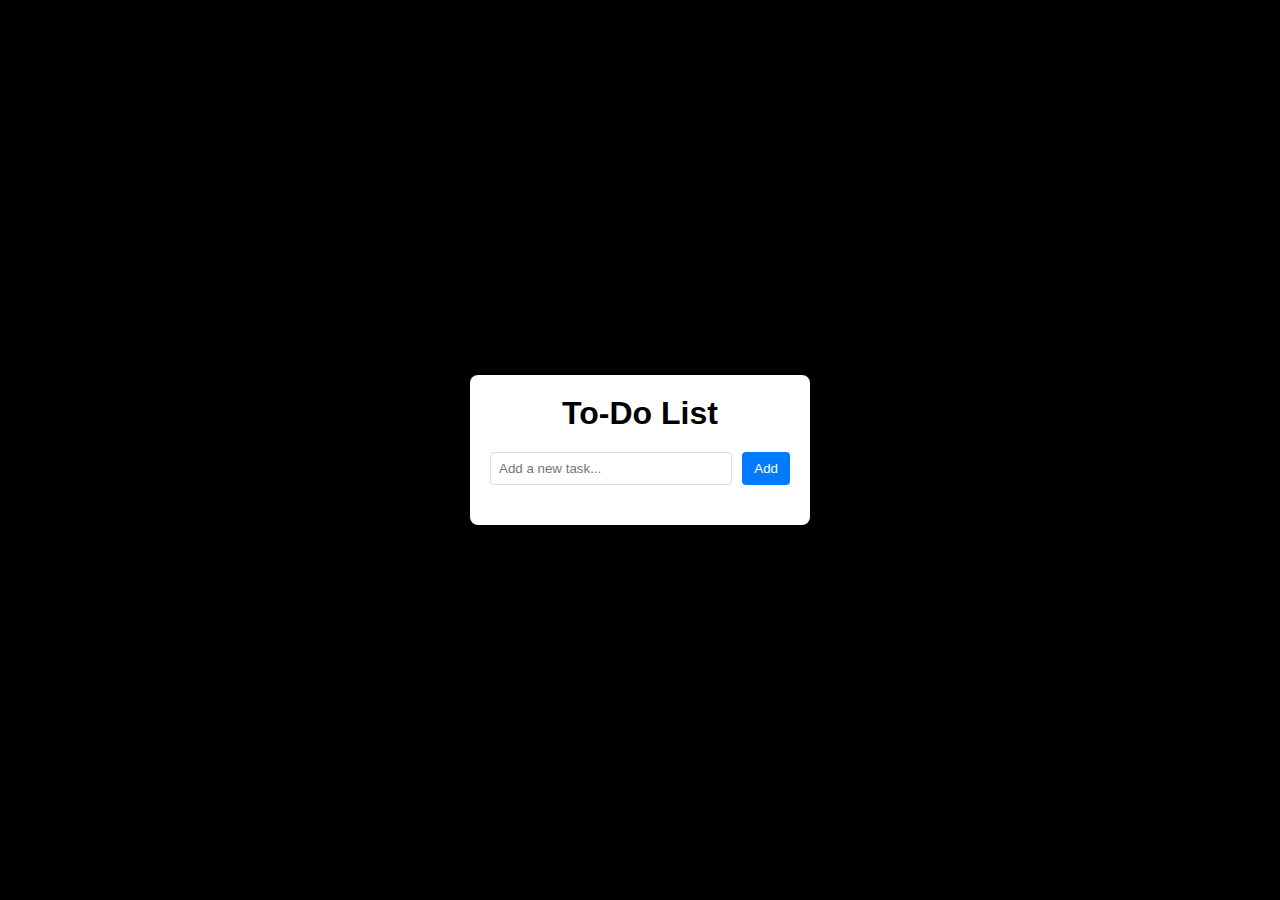
<file: task2/index.html>
<!DOCTYPE html>
<html lang="en">
<head>
    <meta charset="UTF-8">
    <meta name="viewport" content="width=device-width, initial-scale=1.0">
    <title>To-Do App</title>
    <link rel="stylesheet" href="styles.css">
</head>
<body>
    <div class="todo-container">
        <h1>To-Do List</h1>
        <div class="input-container">
            <input type="text" id="todo-input" placeholder="Add a new task...">
            <button id="add-btn">Add</button>
        </div>
        <ul id="todo-list"></ul>
    </div>
    <script src="app.js"></script>
</body>
</html>
</file>
<file: task2/styles.css>
/* styles.css */

body {
    font-family: Arial, sans-serif;
    display: flex;
    justify-content: center;
    align-items: center;
    height: 100vh;
    margin: 0;
    background-color: black;
}

.todo-container {
    background-color: #fff;
    padding: 20px;
    border-radius: 8px;
    box-shadow: 0 4px 6px rgba(0, 0, 0, 0.1);
    width: 300px;
    text-align: center;
}

h1 {
    margin: 0 0 20px;
}

.input-container {
    display: flex;
    justify-content: space-between;
    margin-bottom: 20px;
}

#todo-input {
    flex-grow: 1;
    padding: 8px;
    border: 1px solid #ddd;
    border-radius: 4px;
}

#add-btn {
    padding: 8px 12px;
    border: none;
    background-color: #007bff;
    color: #fff;
    border-radius: 4px;
    cursor: pointer;
    margin-left: 10px;
}

#add-btn:hover {
    background-color: #0056b3;
}

#todo-list {
    list-style-type: none;
    padding: 0;
    margin: 0;
}

.todo-item {
    display: flex;
    justify-content: space-between;
    align-items: center;
    padding: 10px;
    border-bottom: 1px solid #ddd;
}

.todo-item.completed span {
    text-decoration: line-through;
    color: #888;
}

.todo-item button {
    border: none;
    background-color: transparent;
    cursor: pointer;
}

.todo-item button.delete-btn {
    color: #e74c3c;
}

.todo-item button.complete-btn {
    color: #2ecc71;
}
</file>
